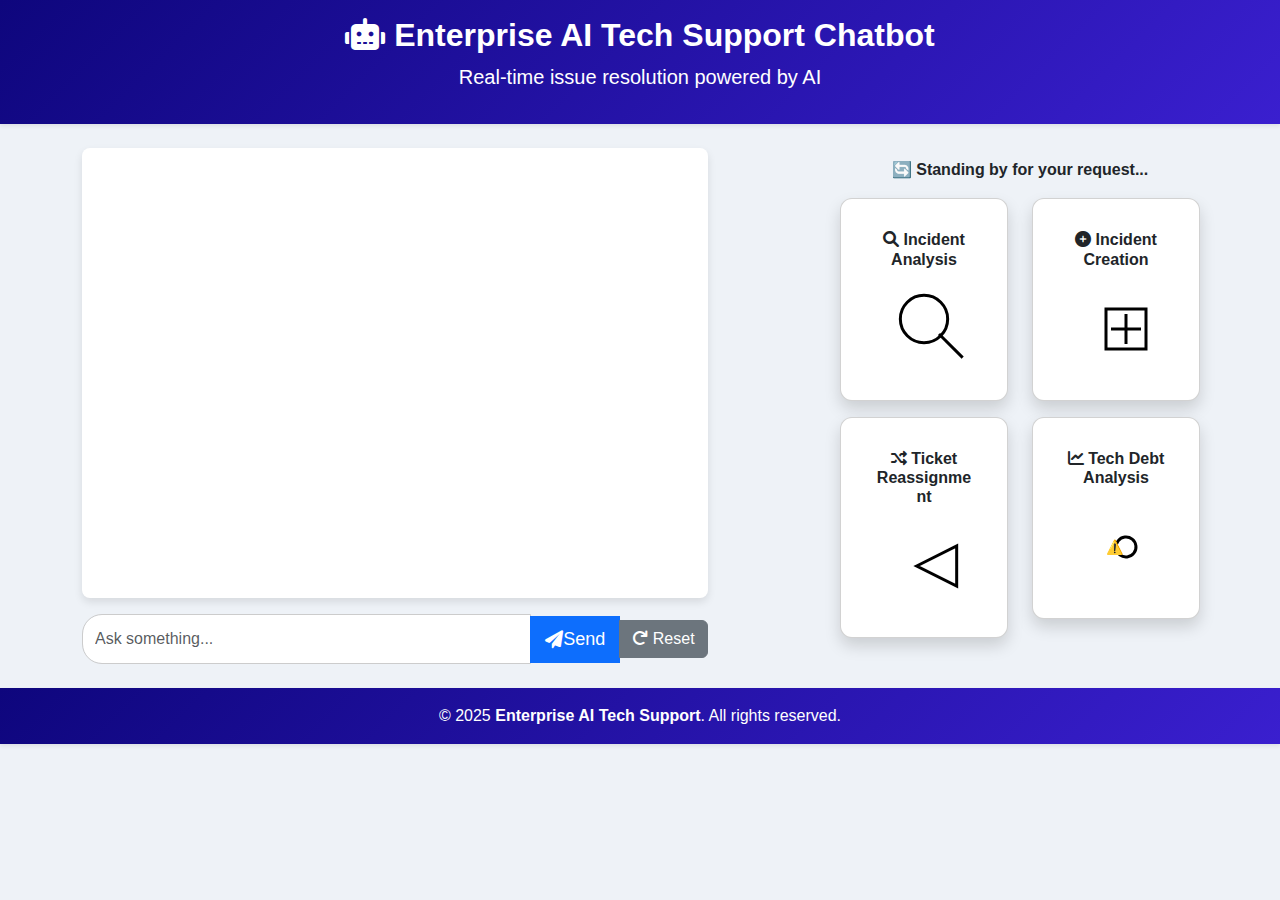
<file: templates/index.html>
<!DOCTYPE html>
<html lang="en">
<head>
    <meta charset="UTF-8">
    <meta name="viewport" content="width=device-width, initial-scale=1.0">
    <title>Enterprise AI Tech Support Chatbot</title>
    <link href="https://cdn.jsdelivr.net/npm/bootstrap@5.3.2/dist/css/bootstrap.min.css" rel="stylesheet">
    <link rel="stylesheet" href="https://cdnjs.cloudflare.com/ajax/libs/font-awesome/6.0.0/css/all.min.css">
    <script src="https://code.jquery.com/jquery-3.6.0.min.js"></script>
    <link rel="stylesheet" href="/static/styles.css">
</head>
<body>

<!-- Header -->
<header class="header text-center py-3 shadow-sm" style="background: linear-gradient(135deg, #0e067d, #3a1fcf); color: white;">
    <h2 class="fw-bold"><i class="fas fa-robot"></i> Enterprise AI Tech Support Chatbot</h2>
    <p class="lead">Real-time issue resolution powered by AI</p>
</header>

<!-- Main Chat Container -->
<div class="container chat-container mt-4">
    <div class="row">
        <!-- Chat Section -->
        <div class="col-lg-8">
            <div id="chat_box" class="chat-box mb-3"></div>
            <div class="input-group chat-input-group">
                <input type="text" id="user_input" class="form-control chat-input" placeholder="Ask something...">
                <button class="btn btn-primary chat-send" onclick="sendChat()">
                    <i class="fas fa-paper-plane"></i> Send
                </button>
                <button class="btn btn-secondary chat-reset" onclick="resetChat()">
                    <i class="fas fa-redo"></i> Reset
                </button>
            </div>
        </div>

        <!-- Agent & Flow Section -->
        <div class="col-lg-4 agent-container">
            <div id="flow-box" class="flow-box text-center fw-bold mb-3">🔄 Standing by for your request...</div>
            <div class="row">
                <div class="col-6 mb-3">
                    <div id="analysis_agent" class="agent-box card shadow">
                        <div class="card-body text-center">
                            <h6 class="fw-bold"><i class="fas fa-search"></i> Incident Analysis</h6>
                            <div id="lottie-analysis" class="lottie-container"></div>
                        </div>
                    </div>
                </div>
                <div class="col-6 mb-3">
                    <div id="creation_agent" class="agent-box card shadow">
                        <div class="card-body text-center">
                            <h6 class="fw-bold"><i class="fas fa-plus-circle"></i> Incident Creation</h6>
                            <div id="lottie-creation" class="lottie-container"></div>
                        </div>
                    </div>
                </div>
                <div class="col-6">
                    <div id="reassignment_agent" class="agent-box card shadow">
                        <div class="card-body text-center">
                            <h6 class="fw-bold"><i class="fas fa-random"></i> Ticket Reassignment</h6>
                            <div id="lottie-reassignment" class="lottie-container"></div>
                        </div>
                    </div>
                </div>
                <div class="col-6">
                    <div id="debt_agent" class="agent-box card shadow">
                        <div class="card-body text-center">
                            <h6 class="fw-bold"><i class="fas fa-chart-line"></i> Tech Debt Analysis</h6>
                            <div id="lottie-debt" class="lottie-container"></div>
                        </div>
                    </div>
                </div>
            </div>
        </div>
    </div> 
</div>

<!-- Footer -->
<footer class="text-center mt-4 py-3 shadow-sm" style="background: linear-gradient(135deg, #0e067d, #3a1fcf); color: white;">
    <p class="mb-0">&copy; 2025 <strong>Enterprise AI Tech Support</strong>. All rights reserved.</p>
</footer>

<script src="/static/scripts.js"></script>

</body>
</html>
</file>
<file: static/styles.css>
/* === Global Styles === */
body { 
    background-color: #eef2f7; 
    font-family: Arial, sans-serif; 
    margin: 0;
    padding: 0;
}

/* === Header === */
.header { 
    background-color: #0e067d; 
    color: #fff; 
    padding: 15px; 
    text-align: center;
    font-size: 18px;
    font-weight: bold;
}

/* === Chat Container === */
.chat-container { 
    margin-top: 20px; 
    display: flex;
    flex-direction: column;
    align-items: center;
}

/* Chat Box */
.chat-box { 
    height: 450px; 
    width: 85%;
    overflow-y: auto; 
    padding: 15px; 
    background: white; 
    border-radius: 8px; 
    box-shadow: 0 4px 8px rgba(0, 0, 0, 0.1);
}

/* Chat Input Group */
.chat-input-group {
    display: flex;
    justify-content: center;
    align-items: center;
    margin-top: 10px;
    width: 85%;
}

/* Chat Input */
.chat-input {
    flex: 1;
    border-radius: 20px;
    padding: 12px;
    border: 1px solid #ccc;
    font-size: 16px;
    outline: none;
}

/* Send Button */
.chat-send {
    border-radius: 20px;
    padding: 10px 15px;
    margin-left: 10px;
    display: flex;
    align-items: center;
    justify-content: center;
    font-size: 18px;
    background-color: #0d6efd;
    color: white;
    border: none;
    cursor: pointer;
    transition: 0.3s ease;
}

.chat-send:hover {
    background-color: #0056b3;
}

/* === Chat Messages === */
.message { 
    padding: 12px; 
    border-radius: 15px; 
    margin-bottom: 10px; 
    max-width: 75%;
    word-wrap: break-word;
}

/* User Messages */
.user-msg { 
    background-color: #0d6efd; /* Blue */
    color: white; 
    text-align: right; 
    margin-left: auto;
}

/* Bot Responses */
.bot-msg { 
    background-color: #f1f3f5; /* Light Gray */
    color: black; 
    text-align: left; 
    margin-right: auto;
}

/* === Agent-Specific Message Boxes === */

/* Incident Analysis Box */
.incident-analysis-box {
    background-color: white;
    color: black;
    padding: 12px;
    border-radius: 10px;
    margin-top: 10px;
    font-weight: bold;
    border-left: 5px solid #007bff; /* Blue left border */
    box-shadow: 0 2px 5px rgba(0, 0, 0, 0.1);
}

/* Incident Creation Box */
.incident-creation-box {
    background-color: white;
    color: black;
    padding: 12px;
    border-radius: 10px;
    margin-top: 10px;
    font-weight: bold;
    border-left: 5px solid #28a745; /* Green left border */
    box-shadow: 0 2px 5px rgba(0, 0, 0, 0.1);
}

/* === Tech Debt Agent Box (Blended Style) === */
.tech-debt-box {
    background-color: white; /* Same as Incident Analysis */
    color: black;
    padding: 12px;
    border-radius: 10px;
    margin-top: 10px;
    font-weight: normal;
    box-shadow: 0 2px 5px rgba(0, 0, 0, 0.1);
}

/* === Agent Styling === */
.agent-container {
    padding: 10px;
}

.agent-box { 
    transition: all 0.3s ease; 
    border-radius: 12px;
    padding: 15px;
    background: #fff;
    box-shadow: 0 4px 6px rgba(0, 0, 0, 0.1);
    text-align: center;
    cursor: pointer;
}

.agent-box:hover {
    transform: scale(1.05);
    box-shadow: 0 6px 12px rgba(0, 0, 0, 0.15);
}

/* === Lottie Animation === */
.lottie-container {
    width: 80px; 
    height: 80px;
    margin: 10px auto;
}
</file>
